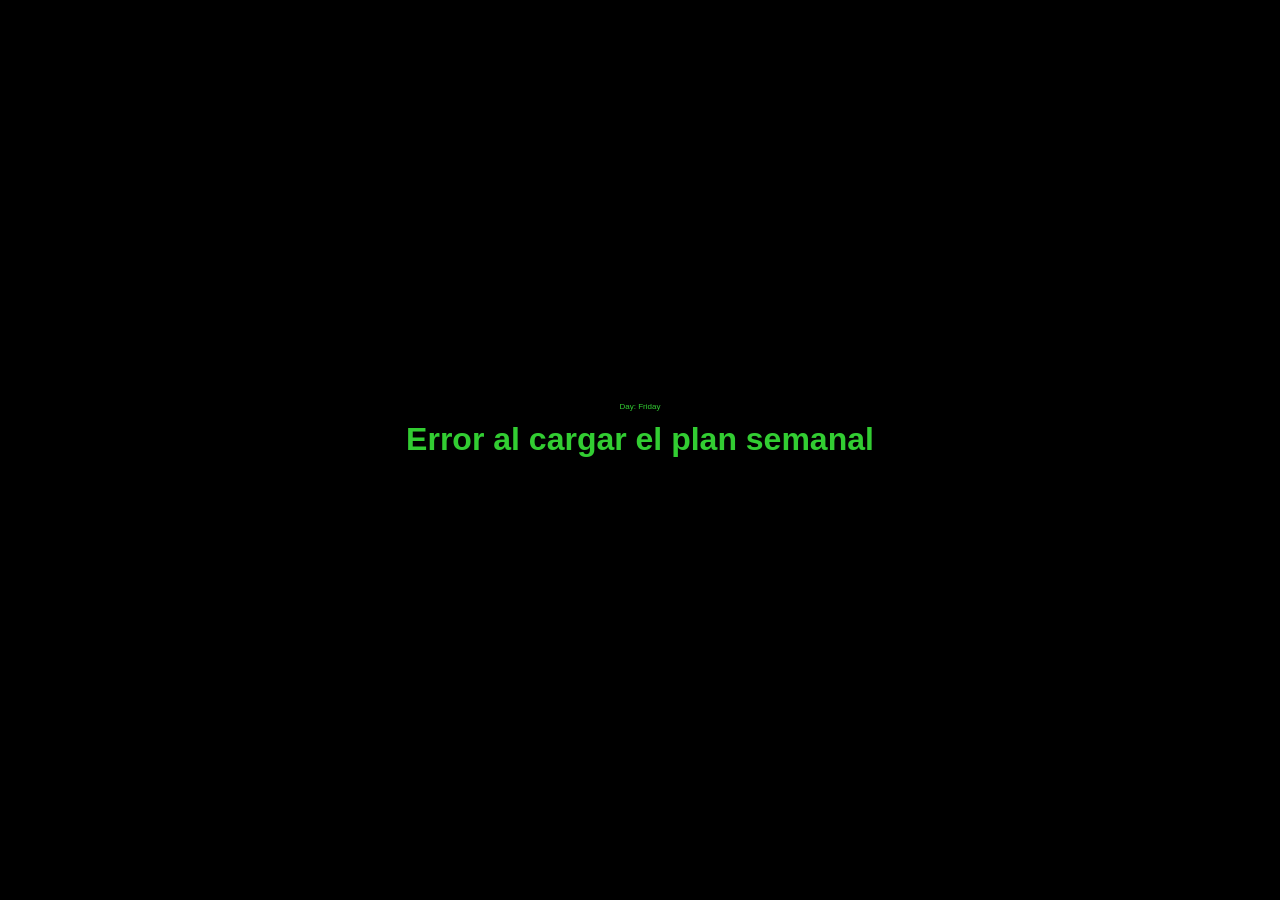
<file: index.html>
<!DOCTYPE html>
<html lang="en" translate="no">
<head>
    <meta charset="UTF-8">
    <meta name="viewport" content="width=device-width, initial-scale=1.0">
    <link rel="stylesheet" href="styles.css">
    <title>Verbo del Día</title>
</head>
<body>
    <div class="container">
        <div id="dayOfWeek" class="day-of-week">Loading...</div>
        <h1 id="infinitive">Loading...</h1>
        <div class="time-tense" id="time-tense">
            <h2 id="tense-title">Loading...</h2>
            <div id="conjugations">Loading...</div>
        </div>
    </div>
    <script src="script.js"></script>
</body>
</html>
</file>
<file: styles.css>
body {
    font-family: Arial, sans-serif;
    display: flex;
    justify-content: center;
    align-items: center;
    height: 100vh;
    margin: 0;
    background-color: black; /* Fondo negro */
    color: #32CD32; /* Texto verde amigable a la vista */
    overflow: hidden;
}

.container {
    text-align: center;
    width: 100%; /* Asegurar que el contenedor tome todo el ancho */
}

.day-of-week {
    font-size: 0.5em; /* Corresponde al día de la semana */
    margin-bottom: 10px;
}

h1 {
    font-size: 2em; /* Corresponde al verbo en infinitivo */
    margin: 10px 0;
}

.time-tense {
    margin: 40px 0;
}

h2 {
    font-size: 2em; /* Corresponde al título del tiempo verbal */
    margin: 10px 0;
}

div[id="conjugations"] {
    font-size: 1.5em; /* Corresponde a las conjugaciones verbales */
    line-height: 1.5em;
}
</file>
